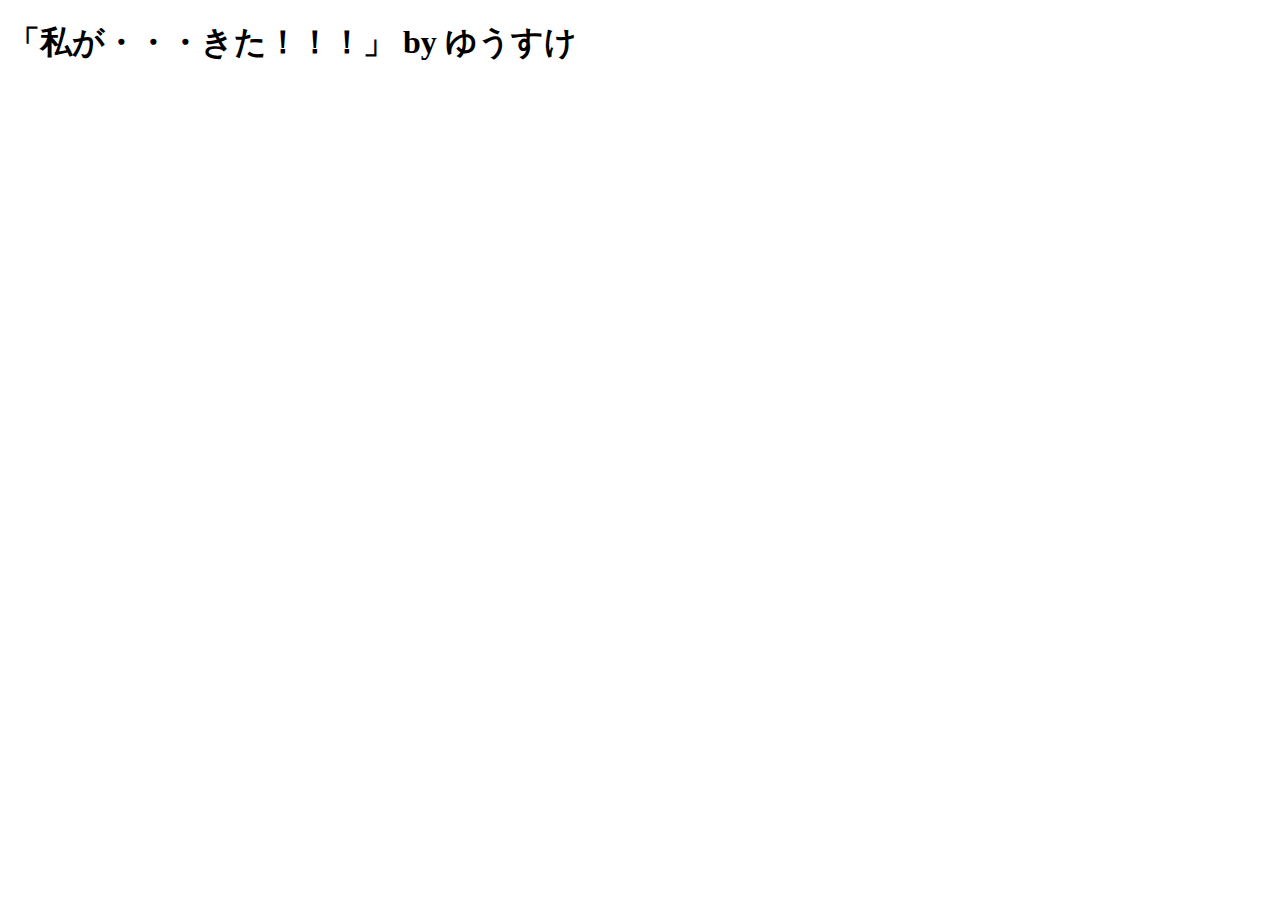
<file: study.html>
<!DOCTYPE html>
<html lang="ja">
<head>
  <meta charset="UTF-8">
  <meta name="viewport" content="width=device-width, initial-scale=1.0">
  <meta http-equiv="X-UA-Compatible" content="ie=edge">
  <title>Gitについて</title>
</head>
<body>
  <h1>「私が・・・きた！！！」 by ゆうすけ</h1>
</body>
</html>
</file>
